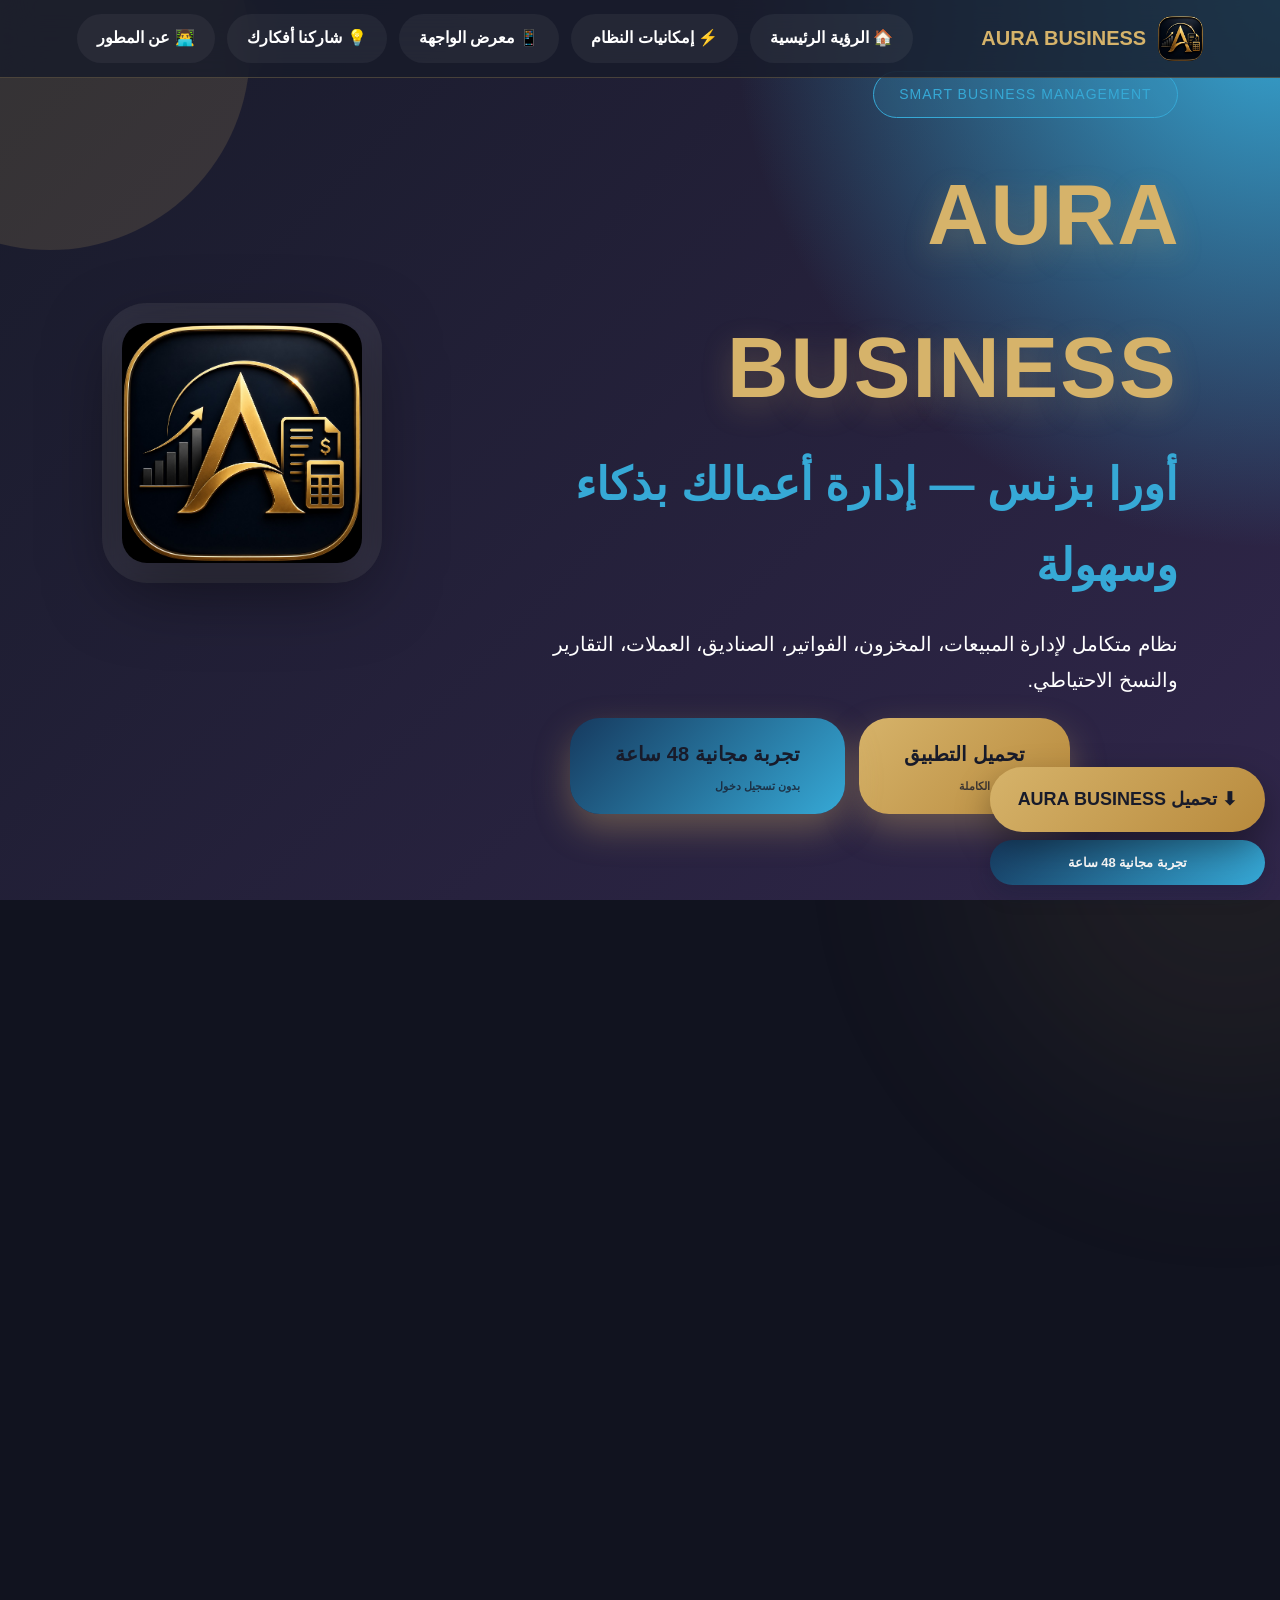
<file: index.html>
﻿<!DOCTYPE html>
<html lang="ar" dir="rtl">

<head>
<meta charset="UTF-8">
<meta property="og:title" content="AURA BUSINESS">
<meta property="og:description" content="نظام متكامل لإدارة المبيعات والمخزون والفواتير">
<meta property="og:image" content="images/app_icon.jpg">
<meta name="theme-color" content="#181B2A">

<meta name="viewport" content="width=device-width, initial-scale=1.0">

<title>AURA BUSINESS | إدارة أعمالك بذكاء</title>

<meta name="description" content="AURA BUSINESS نظام متكامل لإدارة المبيعات والمخزون والفواتير والصناديق والتقارير.">

<link rel="manifest" href="manifest.json">
<link rel="icon" type="image/jpeg" href="images/app_icon.jpg">
<link rel="apple-touch-icon" href="images/app_icon.jpg">
<link rel="stylesheet" href="style.css?v=20260824172441">

<link rel="canonical" href="https://aurabusiness.github.io/">
<meta property="og:url" content="https://aurabusiness.github.io/">
<meta name="twitter:card" content="summary_large_image">
<meta name="twitter:title" content="AURA BUSINESS | أورا بزنس">
<meta name="twitter:description" content="AURA BUSINESS - أورا بزنس، نظام متكامل لإدارة المبيعات والمخزون والفواتير والصناديق والتقارير.">
<meta name="twitter:image" content="https://aurabusiness.github.io/images/app_icon.jpg">
<script type="application/ld+json">
{
  "@context":"https://schema.org",
  "@type":"SoftwareApplication",
  "name":"AURA BUSINESS",
  "alternateName":"أورا بزنس",
  "url":"https://aurabusiness.github.io/",
  "description":"AURA BUSINESS - أورا بزنس، نظام متكامل لإدارة المبيعات والمخزون والفواتير والصناديق والتقارير.",
  "applicationCategory":"BusinessApplication",
  "operatingSystem":"Android",`r`n  "softwareVersion":"1.0.0",
  "image":"https://aurabusiness.github.io/images/app_icon.jpg",
  "downloadUrl":"https://aurabusiness.github.io/apk/aura_business.apk",
  "offers":{
    "@type":"Offer",
    "price":"150",
    "priceCurrency":"USD"
  },
  "author":{
    "@type":"Person",
    "name":"Ahmed Al-Dughaim",
    "alternateName":"أحمد الدغيم"
  }
}
</script><!-- Google Analytics -->
<script async src="https://www.googletagmanager.com/gtag/js?id=G-KB0L4BH3GC"></script>
<script>
  window.dataLayer = window.dataLayer || [];
  function gtag(){dataLayer.push(arguments);}
  gtag('js', new Date());
  gtag('config', 'G-KB0L4BH3GC');
</script>
<!-- End Google Analytics -->
</head>

<body>

<nav>
    <div class="logo">
        <img loading="eager" decoding="async" src="images/app_icon.jpg">
        <span>AURA BUSINESS</span>
    </div>

    <div class="links">        <a href="#">🏠 الرؤية الرئيسية</a>
        <a href="#features">⚡ إمكانيات النظام</a>
        <a href="#screens">📱 معرض الواجهة</a>
        <a href="#comments">💡 شاركنا أفكارك</a>
        <a href="#developer">👨‍💻 عن المطور</a>
    </div>
</nav>


<header>

<div>
<span class="hero-badge">SMART BUSINESS MANAGEMENT</span>
<h1>AURA BUSINESS</h1>

<h2>
أورا بزنس — إدارة أعمالك بذكاء وسهولة
</h2>

<p>
نظام متكامل لإدارة المبيعات، المخزون،
الفواتير، الصناديق، العملات، التقارير
والنسخ الاحتياطي.
</p>

<div class="aura-download-actions">
<a class="download" href="apk/aura_business.apk">
تحميل التطبيق
<small>النسخة الكاملة</small>
</a>

<a class="download demo-download" href="apk/aura_business_demo.apk" download>
تجربة مجانية 48 ساعة
<small>بدون تسجيل دخول</small>
</a>
</div>

</div>


<img class="main-icon" loading="eager" decoding="async" src="images/app_icon.jpg">

</header>



<section id="features">

<h2>مميزات التطبيق</h2>

<div class="cards">

<div>
📦
<h3>إدارة المخزون</h3>
<p>متابعة الأصناف والكميات وحركة المخزون.</p>
</div>

<div>
🧾
<h3>الفواتير والطباعة</h3>
<p>فواتير مبيعات وشراء مع إعدادات طباعة.</p>
</div>

<div>
💰
<h3>الصناديق والعملات</h3>
<p>إدارة مالية متعددة العملات.</p>
</div>

<div>
📊
<h3>التقارير</h3>
<p>تقارير المبيعات والأرباح والحسابات.</p>
</div>

<div>
💾
<h3>النسخ الاحتياطي</h3>
<p>حماية بياناتك واستعادتها بسهولة.</p>
</div>

</div>



</section>

<section id="stats">

<div>
<strong>∞</strong>
<p>إدارة بلا حدود</p>
</div>

<div>
<strong>24/7</strong>
<p>متابعة بياناتك</p>
</div>

<div>
<strong>100%</strong>
<p>تنظيم الأعمال</p>
</div>

<div>
<strong>Multi</strong>
<p>عملات متعددة</p>
</div>

</section>
<section id="screens">

<h2>صور من تطبيق AURA BUSINESS</h2>

<div class="screens">

<img loading="lazy" decoding="async" src="images/screenshots/screen1.jpg" alt="AURA Dashboard">
<img loading="lazy" decoding="async" src="images/screenshots/screen2.jpg" alt="AURA Screen">
<img loading="lazy" decoding="async" src="images/screenshots/screen3.jpg" alt="AURA Screen">
<img loading="lazy" decoding="async" src="images/screenshots/screen4.jpg" alt="AURA Screen">

</div>

</section>









<section id="preview">

<h2>تجربة واجهة AURA BUSINESS</h2>

<div class="preview-box">

<div>
📊
<h3>لوحة التحكم</h3>
<p>نظرة سريعة على المبيعات والمخزون والأداء.</p>
</div>

<div>
🧾
<h3>إدارة الفواتير</h3>
<p>إنشاء ومتابعة الفواتير بسهولة.</p>
</div>

<div>
📦
<h3>المخزون الذكي</h3>
<p>متابعة الأصناف والكميات لحظة بلحظة.</p>
</div>

</div>

</section>

<section id="trust">

<div>
⚡
<strong>سريع</strong>
<span>إدارة يومية أسهل</span>
</div>

<div>
🔒
<strong>آمن</strong>
<span>حماية بياناتك</span>
</div>

<div>
🌍
<strong>متعدد</strong>
<span>عملات وتقارير</span>
</div>

<div>
🚀
<strong>متطور</strong>
<span>تحديثات مستمرة</span>
</div>

</section>



<section id="why">

<h2>لماذا AURA BUSINESS؟</h2>

<div class="why-cards">

<div>
<h3>كل شيء في مكان واحد</h3>
<p>المبيعات، المخزون، الصناديق والتقارير ضمن نظام واحد.</p>
</div>

<div>
<h3>قرارات أذكى</h3>
<p>تقارير واضحة تساعدك على متابعة أداء عملك.</p>
</div>

<div>
<h3>مصمم للأعمال الحديثة</h3>
<p>واجهة سهلة وسريعة تناسب احتياجات التجار.</p>
</div>

</div>

</section>

<section id="how">

<h2>كيف يعمل التطبيق؟</h2>

<div class="how-cards">

<div>
<span>1</span>
<h3>أدخل بياناتك</h3>
<p>أضف المنتجات والعملاء والعملات بسهولة.</p>
</div>

<div>
<span>2</span>
<h3>ابدأ الإدارة</h3>
<p>تابع المبيعات والمخزون والصناديق من مكان واحد.</p>
</div>

<div>
<span>3</span>
<h3>راقب النتائج</h3>
<p>استخدم التقارير لاتخاذ قرارات أفضل.</p>
</div>

</div>

</section>

<section id="developer" class="developer">

<h2>👨‍💻 مطور AURA BUSINESS</h2>

<div class="developer-card">

<div class="developer-icon">
💻
</div>

<h3>
المهندس أحمد الدغيم | Eng. Ahmed Al-Dugheim
</h3>

<p>
مهندس ومطور حلول برمجية متخصصة في أنظمة إدارة الأعمال.
</p>

<p>
تم تطوير AURA BUSINESS ليقدم تجربة احترافية لإدارة
المبيعات، المخزون، الفواتير، الصناديق والتقارير.
</p>

<div class="developer-info">

<span>🚀 تطوير أنظمة ذكية</span>

<span>🎯 تحسين تجربة المستخدم</span>

<span>⚡ حلول أعمال متقدمة</span>

</div>

<a class="developer-contact" href="tel:+963936788582">
📱 +963936788582
</a>

</div>

</section>



<section id="comments">

<h2>
💡 شارك أفكارك مع فريق AURA
</h2>

<p class="comments-intro">
اقتراحاتك تساعدنا على تطوير التطبيق وإضافة ميزات جديدة تناسب احتياجات الأعمال.
</p>


<div class="comments-card">


<div class="comment-search">

🔎

<input id="searchBox"
placeholder="ابحث في الاقتراحات..."
onkeyup="filterComments()">

</div>


<textarea id="commentBox"
placeholder="اكتب فكرتك أو اقتراحك لتطوير AURA BUSINESS"></textarea>


<button class="comment-send" onclick="addComment()">
🚀 إرسال الاقتراح
</button>


<div id="commentsList"></div>


</div>


</section>

<section id="contact" class="developer">

<h2>تواصل معنا</h2>

<h3>
المهندس أحمد الدغيم | Eng. Ahmed Al-Dugheim
</h3>

<p>
للاستفسارات والتطوير والاقتراحات الخاصة بتطبيق AURA BUSINESS
</p>

<div class="contact-buttons">

<a href="tel:+963936788582">
📞 اتصال مباشر
</a>

<a href="https://wa.me/963936788582">
🟢 WhatsApp
</a>

</div>

</section>


<section id="rating">

<h2>تقييم AURA BUSINESS</h2>

<div class="stars" id="stars">
⭐ ⭐ ⭐ ⭐ ⭐
</div>

<p id="ratingText">
شاركنا تقييمك لتطوير التطبيق
</p>

<div class="rate-buttons">
<button onclick="setRating(5)">5 ⭐</button>
<button onclick="setRating(4)">4 ⭐</button>
<button onclick="setRating(3)">3 ⭐</button>
<button onclick="setRating(2)">2 ⭐</button>
<button onclick="setRating(1)">1 ⭐</button>
</div>

</section>


<section id="app-info">

<h2>📱 معلومات التطبيق</h2>

<div class="app-info-premium">


<div class="app-info-logo">
<img src="images/app_icon.jpg">
</div>


<h3>
AURA BUSINESS
</h3>

<p class="app-desc">
نظام متكامل لإدارة الأعمال،
المبيعات، المخزون، الفواتير، الصناديق والتقارير.
</p>


<div class="app-details">


<div>
<strong>🚀 الإصدار</strong>
<span>Version 1.0.0 • Build 1</span>
</div>


<div>
<strong>🤖 النظام</strong>
<span>Android</span>
</div>


<div>
<strong>🍎 الدعم</strong>
<span>iPhone قريباً</span>
</div>


<div>
<strong>📦 المجال</strong>
<span>إدارة الأعمال</span>
</div>


<div>
<strong>⬇ التحميلات</strong>
<span id="downloads">0</span>
</div>


</div>


<div class="aura-download-actions aura-download-actions-card">

<a class="app-download-card" href="apk/aura_business.apk">
⬇ تحميل التطبيق الآن
<span>النسخة الكاملة</span>
</a>

<a class="app-download-card demo-download-card"
   href="apk/aura_business_demo.apk"
   download>
⬇ جرّب مجانًا 48 ساعة
<span>بدون تسجيل دخول</span>
</a>

</div>


</div>


</section>


<footer class="premium-footer">

<div class="footer-brand">

<img src="images/app_icon.jpg">

<div>
<h2>AURA BUSINESS</h2>
<p>
نظام ذكي لإدارة المبيعات والمخزون والفواتير والصناديق.
</p>
</div>

</div>


<div class="footer-links">

<a href="#">الرئيسية</a>
<a href="#features">إمكانيات النظام</a>
<a href="#screens">معرض الواجهة</a>
<a href="#developer">عن المطور</a>
<a href="privacy.html">الخصوصية</a>
<a href="terms.html">الشروط</a>

</div>


<div class="footer-contact">

<p>Developed by Eng. Ahmed Al-Dugheim</p>
<p>📱 +963936788582</p>

</div>


<div class="footer-copy">

© 2026 AURA BUSINESS  
<br>
Smart Business Management Solution

</div>

</footer>


<script src="js/script.js"></script>


<div class="floating-download-group">

<a class="floating-download" href="apk/aura_business.apk">
⬇ تحميل AURA BUSINESS
</a>

<a class="floating-demo-download"
   href="apk/aura_business_demo.apk"
   download>
تجربة مجانية 48 ساعة
</a>

</div>
<script src="js/scroll.js?v=20260824172441"></script>







<div id="pageNav">
<button onclick="pageUp()" title="صعود تدريجي">⬆</button>
<button onclick="pageDown()" title="نزول تدريجي">⬇</button>
</div>

</body>

</html>
</file>
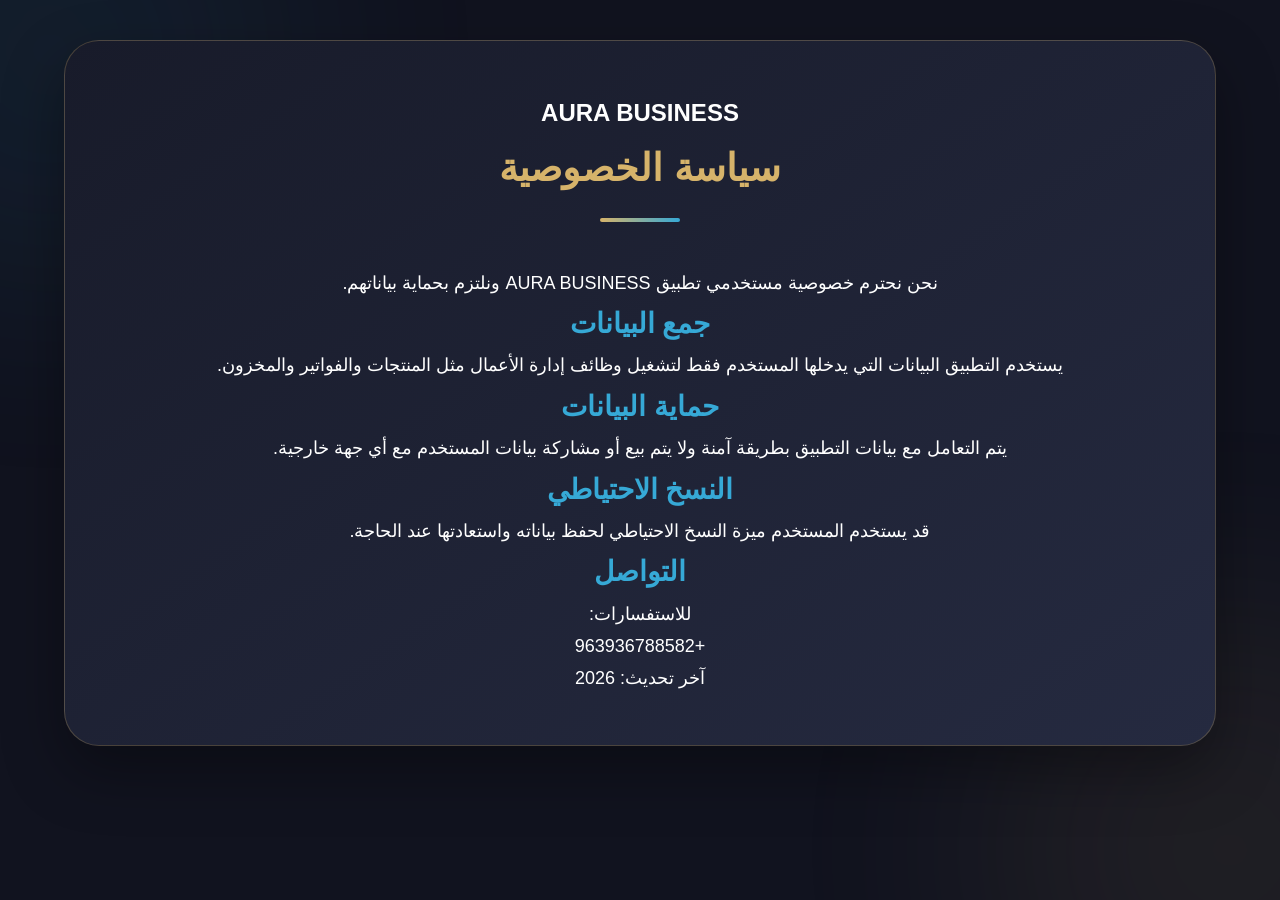
<file: privacy.html>
﻿<!DOCTYPE html>
<html lang="ar" dir="rtl">

<head>

<meta charset="UTF-8">

<meta name="viewport" content="width=device-width, initial-scale=1.0">

<title>سياسة الخصوصية | AURA BUSINESS</title>

<link rel="stylesheet" href="style.css">

</head>

<body>

<section class="developer">

<h1>AURA BUSINESS</h1>

<h2>سياسة الخصوصية</h2>

<p>
نحن نحترم خصوصية مستخدمي تطبيق AURA BUSINESS ونلتزم بحماية بياناتهم.
</p>

<h3>جمع البيانات</h3>

<p>
يستخدم التطبيق البيانات التي يدخلها المستخدم فقط لتشغيل وظائف إدارة الأعمال مثل المنتجات والفواتير والمخزون.
</p>

<h3>حماية البيانات</h3>

<p>
يتم التعامل مع بيانات التطبيق بطريقة آمنة ولا يتم بيع أو مشاركة بيانات المستخدم مع أي جهة خارجية.
</p>

<h3>النسخ الاحتياطي</h3>

<p>
قد يستخدم المستخدم ميزة النسخ الاحتياطي لحفظ بياناته واستعادتها عند الحاجة.
</p>

<h3>التواصل</h3>

<p>
للاستفسارات:
<br>
+963936788582
</p>

<p>
آخر تحديث: 2026
</p>

</section>

</body>

</html>
</file>
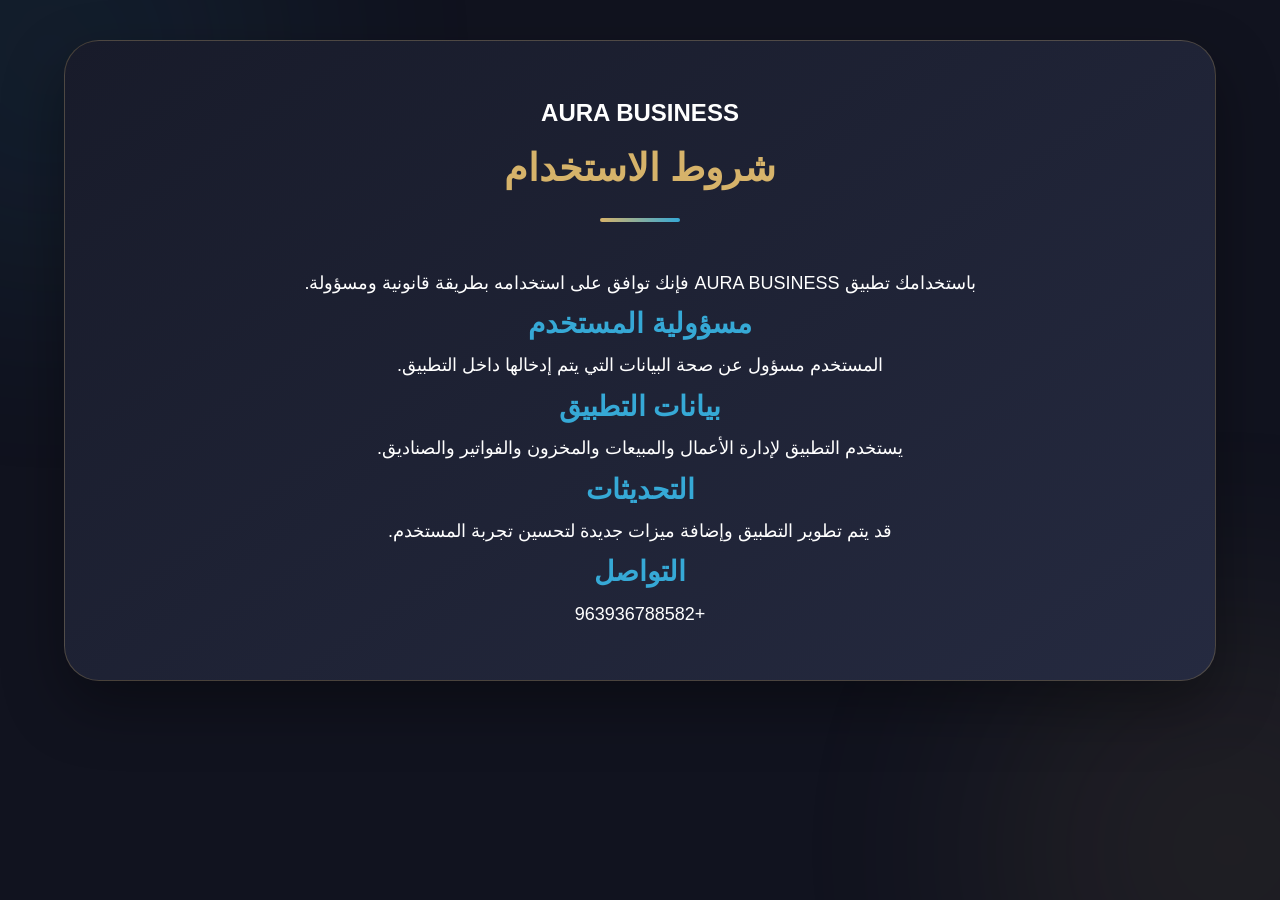
<file: terms.html>
﻿<!DOCTYPE html>
<html lang="ar" dir="rtl">

<head>

<meta charset="UTF-8">

<meta name="viewport" content="width=device-width, initial-scale=1.0">

<title>شروط الاستخدام | AURA BUSINESS</title>

<link rel="stylesheet" href="style.css">

</head>

<body>

<section class="developer">

<h1>AURA BUSINESS</h1>

<h2>شروط الاستخدام</h2>

<p>
باستخدامك تطبيق AURA BUSINESS فإنك توافق على استخدامه بطريقة قانونية ومسؤولة.
</p>

<h3>مسؤولية المستخدم</h3>

<p>
المستخدم مسؤول عن صحة البيانات التي يتم إدخالها داخل التطبيق.
</p>

<h3>بيانات التطبيق</h3>

<p>
يستخدم التطبيق لإدارة الأعمال والمبيعات والمخزون والفواتير والصناديق.
</p>

<h3>التحديثات</h3>

<p>
قد يتم تطوير التطبيق وإضافة ميزات جديدة لتحسين تجربة المستخدم.
</p>

<h3>التواصل</h3>

<p>
+963936788582
</p>

</section>

</body>

</html>
</file>
<file: style.css>
*{
    box-sizing:border-box;
    margin:0;
    padding:0;
}

:root{
    --navy:#181B2A;
    --navy2:#252A40;
    --gold:#D6B36A;
    --blue:#36A9D6;
    --text:#ffffff;
}

html{
    scroll-behavior:smooth;
}

body{
    font-family:"Segoe UI",Tahoma,Arial,sans-serif;
    direction:rtl;
    background:var(--navy);
    color:var(--text);
    line-height:1.8;
}

nav{
    position:sticky;
    top:0;
    z-index:1000;
    display:flex;
    justify-content:space-between;
    align-items:center;
    padding:18px 6%;
    background:rgba(24,27,42,.96);
    backdrop-filter:blur(12px);
}

.logo{
    display:flex;
    align-items:center;
    gap:12px;
    color:var(--gold);
    font-size:22px;
    font-weight:bold;
}

.logo img{
    width:50px;
    height:50px;
    border-radius:50%;
}

.links{
    display:flex;
    gap:25px;
}

.links a{
    color:white;
    text-decoration:none;
    transition:.3s;
}

.links a:hover{
    color:var(--blue);
}


header{
    min-height:90vh;
    display:flex;
    justify-content:center;
    align-items:center;
    gap:80px;
    padding:60px 8%;
    background:
    radial-gradient(circle at top,#30264A,#181B2A 60%);
}


header h1{
    color:var(--gold);
    font-size:clamp(45px,7vw,85px);
}

header h2{
    color:var(--blue);
    font-size:clamp(25px,4vw,45px);
}

header p{
    max-width:650px;
    font-size:20px;
    margin:20px 0;
}


.main-icon{
    width:260px;
    height:260px;
    object-fit:contain;
    border-radius:35px;
    filter:drop-shadow(0 20px 35px rgba(0,0,0,.5));
}


.download{
    display:inline-block;
    padding:18px 45px;
    border-radius:30px;
    background:linear-gradient(135deg,var(--gold),#B88A3D);
    color:var(--navy);
    font-weight:bold;
    text-decoration:none;
    font-size:20px;
}


section{
    padding:70px 8%;
}

section h2{
    text-align:center;
    color:var(--gold);
    font-size:38px;
    margin-bottom:40px;
}


.cards{
    display:grid;
    grid-template-columns:repeat(auto-fit,minmax(240px,1fr));
    gap:30px;
}

.cards div{
    background:var(--navy2);
    padding:35px;
    border-radius:30px;
    text-align:center;
    transition:.3s;
}

.cards div:hover{
    transform:translateY(-10px);
}


#screens{
    background:#11131f;
}


.screens{
    display:grid;
    grid-template-columns:repeat(4, 280px);
    justify-content:center;
    gap:35px;
}


.screens img{
    width:280px;
    height:560px;
    object-fit:contain;
    border-radius:35px;
    box-shadow:0 25px 50px rgba(0,0,0,.45);
    background:#181B2A;
    padding:10px;
    transition:.35s;
}


.screens img:hover{
    transform:translateY(-15px) scale(1.04);
}


.developer,
#contact{
    text-align:center;
}


button{
    border:0;
    padding:15px 35px;
    border-radius:25px;
    background:var(--blue);
    color:white;
    cursor:pointer;
}


@media(max-width:700px){

nav{
    flex-direction:column;
    gap:15px;
}

.links{
    justify-content:center;
    flex-wrap:wrap;
}

header{
    flex-direction:column;
    text-align:center;
}

.main-icon{
    width:200px;
    height:200px;
}

.screens img{
    width:230px;
    height:460px;
}

}


@media(max-width:1200px){
    .screens{
        grid-template-columns:repeat(2, minmax(220px,1fr));
    }
}

@media(max-width:600px){
    .screens{
        grid-template-columns:1fr;
        width:100%;
    }

    .screens img{
        width:90vw;
        max-width:280px;
        height:auto;
    }
}


.screens img:active{
    transform:scale(.96) rotate(1deg);
}


/* ===== AURA BUSINESS PREMIUM DESIGN ===== */

body{
    background:#0f1220;
    color:#ffffff;
    font-family:"Segoe UI",Tahoma,Arial,sans-serif;
}


/* Header Upgrade */

header{
    position:relative;
    overflow:hidden;
    min-height:90vh;
    background:
    radial-gradient(circle at top right,#36A9D6 0%,transparent 35%),
    linear-gradient(135deg,#181B2A,#30264A);
}


header:before{
    content:"";
    position:absolute;
    width:400px;
    height:400px;
    border-radius:50%;
    background:rgba(214,179,106,.15);
    top:-150px;
    left:-150px;
}


header > div{
    z-index:2;
}


header h1{
    letter-spacing:2px;
    text-shadow:0 10px 30px rgba(0,0,0,.4);
}


.main-icon{
    z-index:2;
    padding:20px;
    background:rgba(255,255,255,.08);
    backdrop-filter:blur(15px);
    border-radius:45px;
    width:280px;
    height:280px;
    object-fit:contain;
}



/* Cards Premium */

.cards{
    padding:20px 5%;
}


.cards div{
    background:
    linear-gradient(145deg,#252A40,#181B2A);
    border:1px solid rgba(255,255,255,.08);
    transition:.35s;
}


.cards div:hover{
    transform:translateY(-12px);
    box-shadow:0 25px 50px rgba(0,0,0,.35);
}



/* Screens Premium */

#screens{
    padding:80px 5%;
}


#screens h2{
    font-size:38px;
    margin-bottom:50px;
    color:#D6B36A;
}


.screens img{
    border:8px solid #090b12;
    background:#090b12;
    border-radius:45px;
    box-shadow:
    0 30px 70px rgba(0,0,0,.5);
}


.screens img:hover{
    transform:
    translateY(-18px)
    scale(1.05);
}



/* Sections */

section{
    padding:70px 5%;
}


section h2{
    text-align:center;
    color:#D6B36A;
}



/* Developer */

.developer{
    background:#181B2A;
    border-radius:40px;
    margin:40px 5%;
    padding:50px;
}



/* Buttons */

.download{
    box-shadow:
    0 15px 35px rgba(214,179,106,.35);
    transition:.3s;
}


.download:hover{
    transform:translateY(-5px);
}



/* Mobile */

@media(max-width:700px){

header{
    padding-top:80px;
}

.main-icon{
    width:200px;
    height:200px;
}

}


section{
    animation:fadeUp .8s ease;
}

@keyframes fadeUp{

from{

opacity:1;

transform:translateY(30px);

}

to{

opacity:1;

transform:translateY(0);

}

}



.main-icon{
    animation:floatIcon 4s ease-in-out infinite;
}

@keyframes floatIcon{

0%,100%{
    transform:translateY(0);
}

50%{
    transform:translateY(-15px);
}

}


/* ===== STATS PREMIUM ===== */

#stats{

display:grid;
grid-template-columns:repeat(auto-fit,minmax(180px,1fr));
gap:25px;
padding:60px 5%;
background:
linear-gradient(135deg,#181B2A,#30264A);

}


#stats div{

background:#252A40;
border-radius:30px;
padding:35px;
text-align:center;

box-shadow:
0 20px 40px rgba(0,0,0,.3);

transition:.35s;

}


#stats div:hover{

transform:translateY(-12px);

}


#stats strong{

display:block;
font-size:42px;
color:#D6B36A;

}


#stats p{

color:white;
font-size:18px;

}


/* ===== PHONE MOCKUP ===== */

.screens img{

background:#050505;

border:8px solid #111;

padding:10px;

border-radius:45px;

box-shadow:
0 35px 70px rgba(0,0,0,.55),
inset 0 0 20px rgba(255,255,255,.08);

}


.screens img:hover{

transform:
translateY(-15px)
rotateY(-8deg)
scale(1.05);

}


.screens{

perspective:1000px;

}


/* ===== AURA BACKGROUND EFFECT ===== */

body{

background:#11131f;

overflow-x:hidden;

}


body::before{

content:"";

position:fixed;

top:-200px;
left:-200px;

width:500px;
height:500px;

background:#36A9D6;

opacity:.08;

filter:blur(120px);

border-radius:50%;

z-index:-1;

animation:auraMove 12s infinite alternate;

}


body::after{

content:"";

position:fixed;

bottom:-200px;
right:-200px;

width:500px;
height:500px;

background:#D6B36A;

opacity:.08;

filter:blur(120px);

border-radius:50%;

z-index:-1;

animation:auraMove2 15s infinite alternate;

}


@keyframes auraMove{

from{
transform:translate(0,0);
}

to{
transform:translate(180px,120px);
}

}


@keyframes auraMove2{

from{
transform:translate(0,0);
}

to{
transform:translate(-150px,-100px);
}

}


/* ===== FLOATING DOWNLOAD ===== */

.floating-download{

position:fixed;

bottom:25px;
right:25px;

background:linear-gradient(135deg,#D6B36A,#B88A3D);

color:#181B2A;

padding:16px 28px;

border-radius:40px;

font-weight:bold;

text-decoration:none;

font-size:18px;

box-shadow:
0 15px 35px rgba(0,0,0,.35);

z-index:999;

transition:.3s;

}


.floating-download:hover{

transform:translateY(-8px) scale(1.05);

}


@media(max-width:600px){

.floating-download{

right:15px;
bottom:15px;

font-size:15px;

}

}


.hidden{

opacity:1;

transform:translateY(40px);

}


.show{

opacity:1;

transform:translateY(0);

transition:.8s ease;

}


/* ===== HERO BADGE ===== */

.hero-badge{

display:inline-block;

padding:10px 25px;

border-radius:30px;

background:rgba(54,169,214,.15);

border:1px solid #36A9D6;

color:#36A9D6;

font-size:14px;

letter-spacing:1px;

margin-bottom:20px;

}


header h1{

text-shadow:
0 10px 30px rgba(214,179,106,.25);

}


/* ===== PREMIUM APP GALLERY ===== */

#screens{

position:relative;

overflow:hidden;

}


#screens h2{

margin-bottom:60px;

}


.screens{

align-items:center;

}


.screens img{

position:relative;

background:#0b0d16;

border:6px solid rgba(214,179,106,.35);

}


.screens img:nth-child(even){

transform:translateY(30px);

}


.screens img:nth-child(even):hover{

transform:
translateY(10px)
scale(1.05)
rotateY(-8deg);

}


.screens img:nth-child(odd):hover{

transform:
translateY(-15px)
scale(1.05)
rotateY(8deg);

}


#screens::before{

content:"";

position:absolute;

width:400px;

height:400px;

background:#36A9D6;

opacity:.08;

filter:blur(120px);

top:50%;

left:50%;

transform:translate(-50%,-50%);

}



/* ===== TRUST BAR ===== */

#trust{

display:grid;

grid-template-columns:repeat(auto-fit,minmax(180px,1fr));

gap:25px;

padding:50px 5%;

}


#trust div{

background:#181B2A;

border-radius:30px;

padding:30px;

text-align:center;

box-shadow:0 20px 40px rgba(0,0,0,.25);

}


#trust strong{

display:block;

font-size:25px;

color:#D6B36A;

}


#trust span{

color:white;

}


/* ===== PLATFORM ICONS ===== */

#app-info .cards div h3{

color:#D6B36A;

font-size:24px;

}

#app-info .cards div p{

line-height:1.8;

}


/* ===== APP INFO PREMIUM ===== */

#app-info{

margin:50px 5%;

}


#app-info .cards{

grid-template-columns:repeat(auto-fit,minmax(240px,1fr));

}


#app-info .cards div{

background:
linear-gradient(145deg,#181B2A,#252A40);

border:1px solid rgba(214,179,106,.25);

min-height:160px;

display:flex;

flex-direction:column;

justify-content:center;

}


#app-info h3{

color:#36A9D6;

}


#app-info p{

color:white;

}


/* ===== WHATSAPP ICON ===== */

.contact-buttons a:last-child{

background:#25D366;

color:white;

}

.contact-buttons a:last-child:hover{

transform:translateY(-5px);

box-shadow:0 15px 30px rgba(37,211,102,.35);

}






/* ===== HOW IT WORKS ===== */

#how{

text-align:center;

}


.how-cards{

display:grid;

grid-template-columns:repeat(auto-fit,minmax(230px,1fr));

gap:30px;

}


.how-cards div{

background:linear-gradient(145deg,#252A40,#181B2A);

border-radius:35px;

padding:40px 25px;

border:1px solid rgba(214,179,106,.25);

transition:.35s;

}


.how-cards div:hover{

transform:translateY(-12px);

box-shadow:0 25px 50px rgba(0,0,0,.35);

}


.how-cards span{

display:inline-flex;

width:60px;

height:60px;

align-items:center;

justify-content:center;

border-radius:50%;

background:#D6B36A;

color:#181B2A;

font-size:28px;

font-weight:bold;

margin-bottom:20px;

}



/* ===== WHY AURA ===== */

#why{

text-align:center;

}


.why-cards{

display:grid;

grid-template-columns:repeat(auto-fit,minmax(240px,1fr));

gap:30px;

}


.why-cards div{

background:#181B2A;

padding:35px;

border-radius:30px;

border:1px solid rgba(54,169,214,.25);

transition:.35s;

}


.why-cards div:hover{

transform:translateY(-10px);

box-shadow:0 20px 40px rgba(0,0,0,.3);

}


.why-cards h3{

color:#D6B36A;

margin-bottom:15px;

}


/* ===== APP PREVIEW ===== */

#preview{

text-align:center;

}


.preview-box{

display:grid;

grid-template-columns:repeat(auto-fit,minmax(240px,1fr));

gap:30px;

}


.preview-box div{

background:
linear-gradient(145deg,#252A40,#181B2A);

padding:40px 25px;

border-radius:35px;

border:1px solid rgba(214,179,106,.25);

font-size:20px;

transition:.35s;

}


.preview-box div:hover{

transform:translateY(-12px);

box-shadow:0 25px 50px rgba(0,0,0,.35);

}


.preview-box h3{

color:#D6B36A;

margin:15px 0;

}



section{scroll-margin-top:110px;}

/* ===== DEVELOPER PREMIUM ===== */

.developer{
    background:
    linear-gradient(145deg,#181B2A,#252A40);
    border:1px solid rgba(214,179,106,.25);
    border-radius:35px;
    margin:40px 5%;
    padding:50px 30px;
    text-align:center;
    box-shadow:0 25px 60px rgba(0,0,0,.35);
}

.developer h2{
    color:#D6B36A;
}

.developer h3{
    color:#36A9D6;
    font-size:28px;
}

.developer p{
    font-size:18px;
    color:#fff;
}


/* ===== COMMENTS PREMIUM ===== */

#comments{
    background:#11131f;
    text-align:center;
}

#comments input,
#comments textarea{

width:90%;
max-width:700px;
display:block;
margin:15px auto;

background:#181B2A;
color:white;

border:1px solid rgba(214,179,106,.3);

border-radius:20px;

padding:18px;

font-size:17px;

outline:none;

}

#comments textarea{
min-height:160px;
resize:vertical;
}


#comments button{

background:linear-gradient(135deg,#D6B36A,#36A9D6);
color:#181B2A;

font-weight:bold;

padding:16px 45px;

border-radius:30px;

font-size:18px;

transition:.3s;

}

#comments button:hover{

transform:translateY(-5px);

box-shadow:0 15px 35px rgba(214,179,106,.35);

}


/* ===== CONTACT PREMIUM ===== */

.contact-buttons{

display:flex;

justify-content:center;

gap:20px;

flex-wrap:wrap;

margin-top:30px;

}


.contact-buttons a{

padding:16px 35px;

border-radius:30px;

text-decoration:none;

background:#36A9D6;

color:white;

font-weight:bold;

transition:.3s;

}


.contact-buttons a:hover{

transform:translateY(-6px);

box-shadow:0 15px 35px rgba(54,169,214,.35);

}


/* ===== REMOVE BROWSER FOCUS MARK ===== */

a,
button,
input,
textarea{
    outline:none;
}

a:focus,
button:focus,
input:focus,
textarea:focus{
    outline:none;
    box-shadow:none;
}


/* ===== REMOVE TAP HIGHLIGHT ===== */

*{
    -webkit-tap-highlight-color: transparent;
    -webkit-focus-ring-color: transparent;
}

a,
button{
    -webkit-tap-highlight-color: transparent;
}


/* ===== PREMIUM NAV UPGRADE ===== */

html{
scroll-behavior:smooth;
}

section{
scroll-margin-top:130px;
}

nav{
position:sticky;
top:0;
z-index:999;
backdrop-filter:blur(18px);
background:rgba(24,27,42,.82);
border-bottom:1px solid rgba(214,179,106,.25);
padding:14px 6%;
display:flex;
justify-content:space-between;
align-items:center;
}

.logo{
display:flex;
align-items:center;
gap:12px;
font-weight:900;
font-size:20px;
color:#D6B36A;
}

.logo img{
width:45px;
height:45px;
border-radius:14px;
}

.links{
display:flex;
gap:12px;
flex-wrap:wrap;
}

.links a{
padding:10px 20px;
border-radius:25px;
text-decoration:none;
color:white;
background:rgba(255,255,255,.05);
transition:.35s;
font-weight:bold;
}

.links a:hover{
background:linear-gradient(135deg,#D6B36A,#36A9D6);
color:#181B2A;
transform:translateY(-3px);
}

section h2{
position:relative;
margin-bottom:45px;
}

section h2:after{
content:"";
display:block;
width:80px;
height:4px;
margin:15px auto;
background:linear-gradient(90deg,#D6B36A,#36A9D6);
border-radius:10px;
}

@media(max-width:700px){

nav{
flex-direction:column;
gap:15px;
}

.links{
justify-content:center;
}

.links a{
font-size:14px;
padding:8px 14px;
}

}


/* ===== FINAL PREMIUM DEVELOPER ===== */

#developer{
padding:80px 8%;
position:relative;
}

#developer h2{
font-size:42px;
}

#developer.developer{
background:
radial-gradient(circle at top right,rgba(54,169,214,.18),transparent 35%),
radial-gradient(circle at bottom left,rgba(214,179,106,.15),transparent 35%);
}


#developer h3{
font-size:32px;
margin:25px auto;
color:#D6B36A;
background:rgba(255,255,255,.04);
border:1px solid rgba(214,179,106,.3);
padding:25px 45px;
border-radius:35px;
max-width:600px;
box-shadow:0 25px 60px rgba(0,0,0,.35);
}


#developer p{
max-width:650px;
margin:20px auto;
font-size:19px;
line-height:2;
color:#ddd;
}



/* ===== FINAL PREMIUM COMMENTS ===== */

#comments{
padding:90px 8%;
background:
linear-gradient(145deg,#11131f,#181B2A);
border-radius:60px;
margin:60px auto;
max-width:1100px;
}


#comments h2{
font-size:38px;
}


#comments input,
#comments textarea{
width:100%;
background:#0b0d16;
color:white;
border:1px solid rgba(214,179,106,.35);
border-radius:25px;
padding:20px;
font-size:18px;
margin:12px 0;
transition:.3s;
}


#comments input:focus,
#comments textarea:focus{
border-color:#36A9D6;
transform:translateY(-3px);
}


#comments button{
background:linear-gradient(135deg,#D6B36A,#36A9D6);
border:0;
cursor:pointer;
color:#181B2A;
font-weight:900;
padding:16px 55px;
border-radius:35px;
font-size:20px;
}


#commentsList div{
background:rgba(255,255,255,.06);
border-radius:25px;
padding:20px;
margin-top:15px;
border:1px solid rgba(255,255,255,.08);
}


/* ===== PREMIUM CONTACT ===== */

#contact{
padding:80px 8%;
}

.contact-buttons a{
min-width:200px;
font-size:18px;
background:linear-gradient(135deg,#36A9D6,#D6B36A);
color:#181B2A;
box-shadow:0 20px 40px rgba(0,0,0,.25);
}


.contact-buttons a:hover{
transform:translateY(-8px) scale(1.05);
}


/* ===== SECTION VISIBILITY FIX ===== */

section{
scroll-margin-top:150px;
}


/* ===== FINAL SCROLL FIX ===== */

html{
scroll-behavior:smooth;
scroll-padding-top:150px;
}

body{
overflow-x:hidden;
}

section[id]{
scroll-margin-top:150px;
}


/* prevent hidden sections blocking navigation */

.hidden{
opacity:1 !important;
transform:none !important;
visibility:visible !important;
}


/* better mobile scrolling */

@media(max-width:700px){

html{
scroll-padding-top:180px;
}

section[id]{
scroll-margin-top:180px;
}

}


/* ===== SCROLL ANIMATION SAFE ===== */

.cards div,
.screens img,
.preview-box div,
.how-cards div,
.why-cards div{

opacity:1;
transform:translateY(40px);
transition:.7s ease;

}


.cards div.show,
.screens img.show,
.preview-box div.show,
.how-cards div.show,
.why-cards div.show{

opacity:1;
transform:none;

}














/* ===== PREMIUM FOOTER ===== */

.premium-footer{

margin-top:80px;

padding:60px 8% 30px;

background:
linear-gradient(145deg,#090b12,#181B2A);

border-top:1px solid rgba(214,179,106,.25);

text-align:center;

}


.footer-brand{

display:flex;

justify-content:center;

align-items:center;

gap:20px;

flex-wrap:wrap;

}


.footer-brand img{

width:70px;

height:70px;

border-radius:20px;

}


.footer-brand h2{

color:#D6B36A;

}


.footer-brand p{

color:#ddd;

}


.footer-links{

display:flex;

justify-content:center;

gap:15px;

flex-wrap:wrap;

margin:35px 0;

}


.footer-links a{

color:white;

text-decoration:none;

padding:10px 20px;

border-radius:25px;

background:rgba(255,255,255,.05);

transition:.3s;

}


.footer-links a:hover{

background:#36A9D6;

color:#181B2A;

}


.footer-contact{

font-size:18px;

color:#ddd;

}


.footer-copy{

margin-top:30px;

color:#D6B36A;

font-weight:bold;

}


/* ===== SIDE PAGE NAVIGATION ===== */








/* PREMIUM PAGE NAV */










/* ===== READING NAVIGATION ===== */










/* ===== SMALL SCROLL BUTTONS ===== */























/* ===== NAV BUTTONS PREMIUM FINAL ===== */

#pageNav{
position:fixed;
left:25px;
bottom:30px;
display:flex;
flex-direction:column;
gap:12px;
z-index:9999;
}

#pageNav button{
width:55px;
height:55px;
border-radius:50%;
border:none;
cursor:pointer;
font-size:25px;
font-weight:bold;
background:linear-gradient(135deg,#D6B36A,#36A9D6);
color:#181B2A;
box-shadow:0 15px 35px rgba(0,0,0,.35);
transition:.35s;
}

#pageNav button:hover{
transform:translateY(-5px) scale(1.08);
box-shadow:0 20px 45px rgba(54,169,214,.35);
}



/* AURA DEMO SIDE DOWNLOADS START */

.aura-download-actions {
    display: flex;
    align-items: stretch;
    justify-content: center;
    gap: 14px;
    flex-wrap: wrap;
    margin-top: 8px;
}

.aura-download-actions > a {
    min-width: 210px;
}

.aura-download-actions small {
    display: block;
    margin-top: 5px;
    font-size: 11px;
    opacity: .78;
}

.demo-download {
    background: linear-gradient(135deg, #163a5f, #36a9d6) !important;
}

.aura-download-actions-card {
    width: 100%;
}

.aura-download-actions-card > a {
    text-align: center;
}

.aura-download-actions-card > a span {
    display: block;
    margin-top: 5px;
    font-size: 11px;
    opacity: .78;
}

.demo-download-card {
    background: linear-gradient(135deg, #163a5f, #36a9d6) !important;
}

.floating-download-group {
    position: fixed;
    right: 15px;
    bottom: 15px;
    z-index: 9999;
    display: flex;
    flex-direction: column;
    gap: 8px;
    align-items: stretch;
}

.floating-download-group .floating-download {
    position: static;
}

.floating-demo-download {
    display: block;
    padding: 11px 16px;
    border-radius: 24px;
    background: linear-gradient(135deg, #163a5f, #36a9d6);
    color: #fff;
    text-decoration: none;
    text-align: center;
    font-weight: 700;
    font-size: 13px;
    box-shadow: 0 8px 22px rgba(7, 26, 51, .24);
    transition: .3s;
}

.floating-demo-download:hover {
    transform: translateY(-3px);
}

@media (max-width: 650px) {

    .aura-download-actions {
        flex-direction: column;
        align-items: stretch;
    }

    .aura-download-actions > a {
        width: 100%;
        min-width: 0;
    }

    .floating-download-group {
        right: 10px;
        left: 10px;
        bottom: 10px;
    }

}

/* AURA DEMO SIDE DOWNLOADS END */


/* ===== FINAL MOBILE SLIDE LAYOUT ===== */
@media screen and (max-width:700px){
  header{
    min-height:100vh;
    padding:72px 16px 24px !important;
    gap:18px !important;
  }

  header h1{
    font-size:34px !important;
    line-height:1.2 !important;
    letter-spacing:1px !important;
  }

  header h2{
    font-size:23px !important;
    line-height:1.3 !important;
  }

  header p{
    max-width:100% !important;
    font-size:15px !important;
    line-height:1.7 !important;
    margin:12px 0 !important;
  }

  .hero-badge{
    padding:7px 14px !important;
    font-size:11px !important;
    margin-bottom:10px !important;
  }

  .main-icon{
    width:150px !important;
    height:150px !important;
    padding:10px !important;
    border-radius:28px !important;
  }

  section{
    padding:34px 16px !important;
  }

  section h2,
  #screens h2{
    font-size:26px !important;
    line-height:1.25 !important;
    margin-bottom:22px !important;
  }

  .cards,
  .why-cards,
  .how-cards{
    grid-template-columns:1fr !important;
    gap:14px !important;
    padding:0 !important;
  }

  .cards div,
  .why-cards div,
  .how-cards div{
    padding:20px !important;
    border-radius:22px !important;
  }

  #stats{
    grid-template-columns:1fr 1fr !important;
    gap:10px !important;
    padding:28px 16px !important;
  }

  #stats div{
    padding:18px 10px !important;
    border-radius:20px !important;
  }

  #stats strong{
    font-size:28px !important;
  }

  #stats p{
    font-size:13px !important;
    line-height:1.5 !important;
  }

  #screens{
    padding:34px 12px !important;
  }

  .screens{
    grid-template-columns:1fr !important;
    gap:16px !important;
    width:100% !important;
    perspective:none !important;
  }

  .screens img{
    width:72vw !important;
    max-width:250px !important;
    height:auto !important;
    max-height:68vh !important;
    margin:0 auto !important;
    padding:6px !important;
    border-width:5px !important;
    border-radius:28px !important;
  }

  .developer,
  #contact{
    margin:14px 0 !important;
    padding:24px 16px !important;
    border-radius:26px !important;
  }

  .download,
  .app-download-card{
    font-size:15px !important;
    padding:13px 18px !important;
  }

  .preview-box,
  .app-info-premium,
  .comments-card,
  .contact-buttons,
  .rate-buttons{
    max-width:100% !important;
    width:100% !important;
  }
}


/* ===== MOBILE SLIDE INTERNAL SCROLL ===== */
@media screen and (max-width:700px){

  .aura-mobile-track > header,
  .aura-mobile-track > section{
    overflow-y:auto !important;
    overflow-x:hidden !important;
    -webkit-overflow-scrolling:touch;
    overscroll-behavior:contain;
    scrollbar-width:none;
    padding-bottom:80px !important;
  }

  .aura-mobile-track > header::-webkit-scrollbar,
  .aura-mobile-track > section::-webkit-scrollbar{
    display:none;
  }

  #screens,
  #app-info{
    justify-content:flex-start !important;
  }

  #screens .screens{
    padding-bottom:30px !important;
  }

  #app-info{
    padding-bottom:100px !important;
  }
}


/* =========================================================
   AURA BUSINESS - DYNAMIC MOBILE RESPONSIVE SYSTEM
   ========================================================= */

@media screen and (max-width:700px){

  /* الشريحة نفسها تتبع حجم الجهاز */
  .aura-mobile-track > header,
  .aura-mobile-track > section{
    width:100vw !important;
    min-width:100vw !important;
    max-width:100vw !important;
    min-height:100dvh !important;
    height:100dvh !important;
    max-height:100dvh !important;
    box-sizing:border-box !important;
    padding:
      clamp(20px,5vw,42px)
      clamp(12px,4vw,28px)
      clamp(55px,10vh,100px) !important;
  }

  /* العناوين */
  .aura-mobile-track h1{
    font-size:clamp(26px,8vw,42px) !important;
    line-height:1.2 !important;
  }

  .aura-mobile-track h2{
    font-size:clamp(21px,6vw,32px) !important;
    line-height:1.25 !important;
    margin-bottom:clamp(14px,4vh,28px) !important;
  }

  .aura-mobile-track h3{
    font-size:clamp(17px,5vw,24px) !important;
  }

  .aura-mobile-track p,
  .aura-mobile-track li{
    font-size:clamp(12px,3.8vw,17px) !important;
    line-height:1.65 !important;
  }

  /* المسافات */
  .aura-mobile-track .cards,
  .aura-mobile-track .why-cards,
  .aura-mobile-track .how-cards,
  .aura-mobile-track .screens{
    width:100% !important;
    max-width:100% !important;
    gap:clamp(8px,3vw,18px) !important;
  }

  /* جميع البطاقات */
  .aura-mobile-track .cards div,
  .aura-mobile-track .why-cards div,
  .aura-mobile-track .how-cards div,
  .aura-mobile-track #stats div,
  .aura-mobile-track .developer-card,
  .aura-mobile-track .comments-card,
  .aura-mobile-track .preview-box,
  .aura-mobile-track .app-info-premium{
    width:100% !important;
    max-width:100% !important;
    min-width:0 !important;
    box-sizing:border-box !important;
    padding:clamp(12px,4vw,24px) !important;
    border-radius:clamp(16px,5vw,28px) !important;
  }

  /* الصور */
  .aura-mobile-track img{
    max-width:100% !important;
    height:auto !important;
  }

  .aura-mobile-track .main-icon{
    width:clamp(105px,34vw,170px) !important;
    height:auto !important;
    aspect-ratio:1 !important;
    padding:clamp(6px,2vw,12px) !important;
  }

  .aura-mobile-track .screens{
    grid-template-columns:repeat(2,minmax(0,1fr)) !important;
    align-items:center !important;
    justify-items:center !important;
  }

  .aura-mobile-track .screens img{
    width:clamp(105px,32vw,150px) !important;
    max-width:42vw !important;
    height:auto !important;
    max-height:58dvh !important;
    object-fit:contain !important;
    padding:4px !important;
    border-width:3px !important;
    border-radius:clamp(16px,5vw,26px) !important;
  }

  /* الإحصائيات ديناميكية */
  .aura-mobile-track #stats{
    grid-template-columns:repeat(2,minmax(0,1fr)) !important;
    width:100% !important;
    padding:clamp(12px,4vw,24px) !important;
  }

  .aura-mobile-track #stats strong{
    font-size:clamp(22px,7vw,34px) !important;
  }

  /* صناديق المعاينة */
  .aura-mobile-track .preview-box{
    min-height:0 !important;
    height:auto !important;
  }

  /* معلومات التطبيق */
  .aura-mobile-track .app-info-premium,
  .aura-mobile-track .app-details,
  .aura-mobile-track .app-info-logo{
    min-width:0 !important;
    width:100% !important;
    max-width:100% !important;
    box-sizing:border-box !important;
  }

  .aura-mobile-track .app-info-logo img{
    width:clamp(70px,24vw,120px) !important;
    height:auto !important;
  }

  /* أزرار التحميل */
  .aura-mobile-track .aura-download-actions,
  .aura-mobile-track .aura-download-actions-card{
    width:100% !important;
    max-width:100% !important;
  }

  .aura-mobile-track .aura-download-actions > a,
  .aura-mobile-track .app-download-card{
    width:100% !important;
    min-width:0 !important;
    max-width:100% !important;
    box-sizing:border-box !important;
    font-size:clamp(13px,4vw,17px) !important;
    padding:clamp(10px,3vw,15px) !important;
  }

  /* منع أي عنصر داخلي من فرض عرض على الهاتف */
  .aura-mobile-track *{
    max-width:100% !important;
    box-sizing:border-box !important;
  }

  .aura-mobile-track input,
  .aura-mobile-track textarea,
  .aura-mobile-track button,
  .aura-mobile-track select{
    max-width:100% !important;
    box-sizing:border-box !important;
  }

  /* التمرير داخل الشريحة عند الحاجة */
  .aura-mobile-track > header,
  .aura-mobile-track > section{
    overflow-x:hidden !important;
    overflow-y:auto !important;
    -webkit-overflow-scrolling:touch;
  }
}


/* ===== MOBILE HERO BALANCE ===== */
@media screen and (max-width:700px){

  .aura-mobile-track > header .main-icon{
    order:-1;
    width:clamp(145px,42vw,190px) !important;
    height:auto !important;
    aspect-ratio:1 !important;
    padding:clamp(8px,2.5vw,12px) !important;
    border-radius:clamp(22px,6vw,34px) !important;
    margin:0 auto !important;
  }

  .aura-mobile-track > header .aura-download-actions{
    width:100% !important;
    max-width:100% !important;
    display:flex !important;
    flex-direction:row !important;
    flex-wrap:wrap !important;
    justify-content:center !important;
    align-items:center !important;
    gap:10px !important;
  }

  .aura-mobile-track > header .aura-download-actions > a{
    flex:0 1 auto !important;
    width:auto !important;
    min-width:0 !important;
    max-width:46% !important;
    padding:
      clamp(8px,2.2vw,12px)
      clamp(10px,3vw,18px) !important;
    font-size:clamp(11px,3vw,14px) !important;
    line-height:1.4 !important;
    border-radius:20px !important;
    white-space:normal !important;
  }

  .aura-mobile-track > header .aura-download-actions small,
  .aura-mobile-track > header .aura-download-actions span{
    font-size:10px !important;
  }
}


/* ===== MOBILE NAV HORIZONTAL + CLEAN FLOATING DOWNLOADS ===== */
@media screen and (max-width:700px){

  /* القائمة العلوية: صف أفقي صغير */
  nav{
    position:fixed !important;
    top:0 !important;
    left:0 !important;
    right:0 !important;
    width:100% !important;
    min-height:0 !important;
    height:auto !important;
    padding:8px 10px !important;
    display:flex !important;
    flex-direction:row !important;
    align-items:center !important;
    justify-content:flex-start !important;
    gap:8px !important;
    overflow-x:auto !important;
    overflow-y:hidden !important;
    white-space:nowrap !important;
    -webkit-overflow-scrolling:touch;
    scrollbar-width:none;
  }

  nav::-webkit-scrollbar{
    display:none;
  }

  nav .logo{
    flex:0 0 auto !important;
    font-size:14px !important;
    gap:5px !important;
  }

  nav .logo img{
    width:32px !important;
    height:32px !important;
  }

  nav .links{
    flex:0 0 auto !important;
    display:flex !important;
    flex-direction:row !important;
    flex-wrap:nowrap !important;
    justify-content:flex-start !important;
    align-items:center !important;
    gap:6px !important;
    width:auto !important;
  }

  nav .links a{
    flex:0 0 auto !important;
    display:inline-flex !important;
    align-items:center !important;
    justify-content:center !important;
    padding:7px 10px !important;
    font-size:11px !important;
    line-height:1.2 !important;
    border-radius:18px !important;
    white-space:nowrap !important;
  }

  /* مساحة أعلى ديناميكية حتى لا تغطي القائمة المحتوى */
  .aura-mobile-track > header,
  .aura-mobile-track > section{
    padding-top:calc(var(--aura-nav-height) + clamp(12px,3vw,20px)) !important;
  }

  /* إلغاء أزرار التحميل العائمة من باقي الصفحات */
  .floating-download-group{
    display:none !important;
  }

  .floating-download{
    display:none !important;
  }

  /* أزرار التحميل الموجودة في الشاشة الرئيسية فقط */
  .aura-mobile-track > header .aura-download-actions{
    display:flex !important;
  }

  .aura-mobile-track > header .aura-download-actions > a{
    display:inline-flex !important;
  }
}


/* ===== MOBILE NAV WRAP ===== */
@media screen and (max-width:700px){

  nav{
    height:auto !important;
    min-height:0 !important;
    max-height:28vh !important;
    padding:7px 8px !important;
    flex-wrap:wrap !important;
    align-content:center !important;
    overflow-x:hidden !important;
    overflow-y:auto !important;
    white-space:normal !important;
    row-gap:5px !important;
  }

  nav .logo{
    flex:0 0 auto !important;
  }

  nav .links{
    flex:1 1 auto !important;
    min-width:0 !important;
    display:flex !important;
    flex-wrap:wrap !important;
    justify-content:center !important;
    align-items:center !important;
    gap:5px !important;
    width:auto !important;
  }

  nav .links a{
    flex:0 0 auto !important;
    padding:6px 9px !important;
    font-size:10px !important;
    border-radius:16px !important;
  }

}


/* =========================================================
   FINAL MOBILE / APP INFO / RATING CLEANUP
   ========================================================= */

/* أسهم التنقل لم تعد مطلوبة */
#pageNav{
    display:none !important;
}

/* ===== APP INFO DOWNLOAD BUTTONS ===== */

.app-info-premium .aura-download-actions-card{
    display:flex !important;
    flex-wrap:wrap !important;
    justify-content:center !important;
    align-items:stretch !important;
    gap:14px !important;
    margin-top:22px !important;
}

.app-info-premium .app-download-card{
    flex:1 1 220px !important;
    min-width:0 !important;
    max-width:320px !important;
    display:flex !important;
    align-items:center !important;
    justify-content:center !important;
    flex-direction:column !important;
    gap:5px !important;
    padding:15px 20px !important;
    border-radius:18px !important;
    border:1px solid rgba(214,179,106,.45) !important;
    background:linear-gradient(135deg,#D6B36A,#B88A3D) !important;
    color:#181B2A !important;
    text-decoration:none !important;
    font-weight:800 !important;
    box-shadow:0 10px 25px rgba(0,0,0,.20) !important;
    transition:.25s ease !important;
}

.app-info-premium .app-download-card:hover{
    transform:translateY(-3px) !important;
    box-shadow:0 14px 30px rgba(0,0,0,.28) !important;
}

.app-info-premium .demo-download-card{
    background:linear-gradient(135deg,#163A5F,#0B2945) !important;
    color:#FFFFFF !important;
    border-color:rgba(54,169,214,.45) !important;
}

.app-info-premium .app-download-card span{
    color:inherit !important;
    font-size:11px !important;
    opacity:.85 !important;
}

/* ===== RATING BUTTONS ===== */

.rate-buttons{
    display:flex !important;
    flex-wrap:wrap !important;
    justify-content:center !important;
    align-items:center !important;
    gap:12px !important;
    width:100% !important;
    padding:12px !important;
    box-sizing:border-box !important;
}

.rate-buttons button{
    flex:0 0 auto !important;
    min-width:72px !important;
    margin:0 !important;
    padding:10px 14px !important;
    border-radius:16px !important;
    border:1px solid rgba(214,179,106,.30) !important;
    background:#252A40 !important;
    color:#FFFFFF !important;
    box-shadow:0 6px 16px rgba(0,0,0,.18) !important;
    font-size:13px !important;
    font-weight:700 !important;
    transition:.22s ease !important;
}

.rate-buttons button:hover{
    transform:translateY(-2px) !important;
    background:#163A5F !important;
    border-color:#36A9D6 !important;
}

.rate-buttons button:active,
.rate-buttons button.active,
.rate-buttons button.selected{
    background:linear-gradient(135deg,#D6B36A,#B88A3D) !important;
    color:#181B2A !important;
    border-color:#D6B36A !important;
}

/* ===== MOBILE BALANCE ===== */

@media screen and (max-width:700px){

  .app-info-premium .aura-download-actions-card{
      flex-direction:column !important;
      gap:10px !important;
      margin-top:16px !important;
  }

  .app-info-premium .app-download-card{
      width:100% !important;
      max-width:none !important;
      flex:0 0 auto !important;
      padding:12px 16px !important;
      border-radius:16px !important;
      font-size:13px !important;
  }

  .rate-buttons{
      gap:9px !important;
      padding:14px 8px !important;
  }

  .rate-buttons button{
      min-width:64px !important;
      padding:9px 11px !important;
      border-radius:14px !important;
      font-size:12px !important;
  }

}


/* ===== DEVELOPER PHONE - FINAL STYLE ===== */

.developer-contact{
    color:#D6B36A !important;
    text-decoration:none !important;
    font-weight:800 !important;
}

.developer-contact:hover{
    color:#FFFFFF !important;
}

@media screen and (max-width:700px){
    .developer-contact{
        color:#D6B36A !important;
        font-size:clamp(14px,4vw,18px) !important;
    }
}


/* =========================================================
   DESKTOP VISUAL SYNC
   نفس تحسينات الجوال على سطح المكتب
   ========================================================= */

@media screen and (min-width:701px){

  /* إزالة أسهم التنقل */
  #pageNav{
    display:none !important;
  }

  /* أزرار التحميل - معلومات التطبيق */
  .app-info-premium .aura-download-actions-card{
    display:flex !important;
    flex-wrap:wrap !important;
    justify-content:center !important;
    align-items:stretch !important;
    gap:16px !important;
    margin-top:24px !important;
  }

  .app-info-premium .app-download-card{
    flex:0 1 280px !important;
    min-width:220px !important;
    max-width:320px !important;
    display:flex !important;
    align-items:center !important;
    justify-content:center !important;
    flex-direction:column !important;
    gap:6px !important;
    padding:16px 22px !important;
    border-radius:18px !important;
    border:1px solid rgba(214,179,106,.45) !important;
    background:linear-gradient(135deg,#D6B36A,#B88A3D) !important;
    color:#181B2A !important;
    text-decoration:none !important;
    font-weight:800 !important;
    box-shadow:0 10px 25px rgba(0,0,0,.20) !important;
    transition:.25s ease !important;
  }

  .app-info-premium .app-download-card:hover{
    transform:translateY(-3px) !important;
    box-shadow:0 14px 30px rgba(0,0,0,.28) !important;
  }

  .app-info-premium .demo-download-card{
    background:linear-gradient(135deg,#163A5F,#0B2945) !important;
    color:#FFFFFF !important;
    border-color:rgba(54,169,214,.45) !important;
  }

  .app-info-premium .app-download-card span{
    color:inherit !important;
    font-size:11px !important;
    opacity:.85 !important;
  }

  /* أزرار التقييم */
  .rate-buttons{
    display:flex !important;
    flex-wrap:wrap !important;
    justify-content:center !important;
    align-items:center !important;
    gap:12px !important;
    width:100% !important;
    padding:14px !important;
    box-sizing:border-box !important;
  }

  .rate-buttons button{
    flex:0 0 auto !important;
    min-width:76px !important;
    margin:0 !important;
    padding:10px 16px !important;
    border-radius:16px !important;
    border:1px solid rgba(214,179,106,.30) !important;
    background:#252A40 !important;
    color:#FFFFFF !important;
    box-shadow:0 6px 16px rgba(0,0,0,.18) !important;
    font-size:13px !important;
    font-weight:700 !important;
    transition:.22s ease !important;
  }

  .rate-buttons button:hover{
    transform:translateY(-2px) !important;
    background:#163A5F !important;
    border-color:#36A9D6 !important;
  }

  .rate-buttons button:active,
  .rate-buttons button.active,
  .rate-buttons button.selected{
    background:linear-gradient(135deg,#D6B36A,#B88A3D) !important;
    color:#181B2A !important;
    border-color:#D6B36A !important;
  }

  /* رقم الهاتف - لون الهوية وليس الأزرق الافتراضي */
  .developer-contact{
    color:#D6B36A !important;
    text-decoration:none !important;
    font-weight:800 !important;
  }

  .developer-contact:hover{
    color:#FFFFFF !important;
  }
}
</file>
